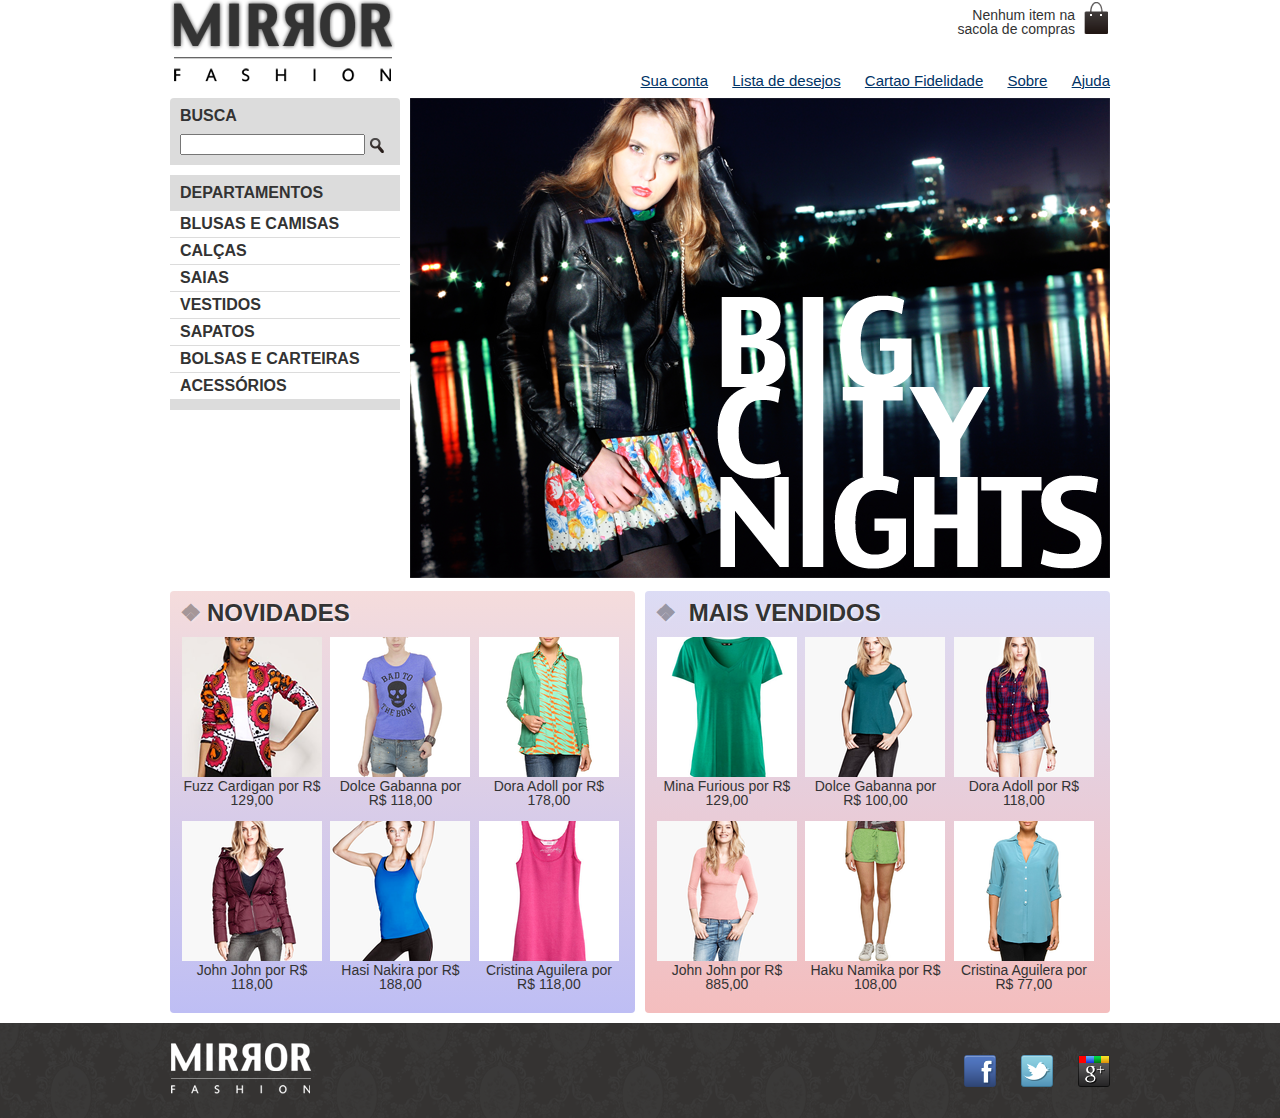
<file: index.html>
<!DOCTYPE html>
<html>
  <head>
      <title>Mirror Fashion</title>
      <meta charset="utf-8">
      <meta name="viewport" content= "width=device-width">
      <link rel="stylesheet" href="css/reset.css">
      <link rel="stylesheet" href="css/estilos.css">
      <link rel="stylesheet" href="css/mobile.css" media ="(max-width: 320px)">
  </head>
 <body>
 	<header class="container">
 		<h1><img src="img/logo.png" alt="Mirror Fashion"></h1>

 		<p class="sacola">
 			Nenhum item na sacola de compras
 		</p>

 		<nav class="menu-opcoes">
 			<ul>
 				<li><a href="#">Sua conta</a></li>
 				<li><a href="#">Lista de desejos</a></li>
 				<li><a href="#">Cartao Fidelidade</a></li>
 				<li><a href="sobre.html" target="_blank">Sobre</a></li>
 				<li><a href="#">Ajuda</a></li>
 			</ul>
 		</nav>
 	</header>
 	<div class="container destaque">
 		<section class="busca">
 			<h2>Busca</h2>

 			<form>
 				<input type="search">
 				<input type="image" src="img/busca.png">
 			</form>
 		</section>

 		<section class="menu-departamentos">
 			<h2>Departamentos</h2>

 			<nav>
 				<ul>
 					<li>
 						<a href="#">Blusas e Camisas</a>
 						<ul>
 							<li><a href="#">Manga curta</a></li>
 							<li><a href="#">Manga comprida</a></li>
 							<li><a href="#">Camisa Social</a></li>
 							<li><a href="#">Camisa Casual</a></li>
 						</ul>
 					</li>
 					<li><a href="#">Calças</a></li>
 					<li><a href="#">Saias</a></li>
 					<li><a href="#">Vestidos</a></li>
 					<li><a href="#">Sapatos</a></li>
 					<li><a href="#">Bolsas e Carteiras</a></li>
 					<li><a href="#">Acessórios</a></li>
 				</ul>
 			</nav>
 		</section>

 		<img src="img/destaque-home.png" alt="Promoção: Big City Night">
 	</div>

 	<div class="container paineis">
 		<section class="painel novidades">
 			<h2>Novidades</h2>
 			<ol>
 				<li><a href="produto.html">
 					<figure>
 						<img src="img/produtos/miniatura1.png">
 						<figcaption>Fuzz Cardigan por R$ 129,00</figcaption>
 					</figure>
 				</a>
 			</li>

 			<li><a href="produto2.html">
 				<figure>
 					<img src="img/produtos/miniatura2.png">
 					<figcaption> Dolce Gabanna por R$ 118,00</figcaption>
 				</figure>
 			</a>
 		</li>

 		<li><a href="produto3.html">
 				<figure>
 					<img src="img/produtos/miniatura3.png">
 					<figcaption> Dora Adoll por R$ 178,00</figcaption>
 				</figure>
 			</a>
 		</li>

 		<li><a href="produto4.html">
 				<figure>
 					<img src="img/produtos/miniatura4.png">
 					<figcaption> John John por R$ 118,00</figcaption>
 				</figure>
 			</a>
 		</li>

 		<li><a href="produto5.html">
 				<figure>
 					<img src="img/produtos/miniatura5.png">
 					<figcaption> Hasi Nakira por R$ 188,00</figcaption>
 				</figure>
 			</a>
 		</li>

 		<li><a href="produto6.html">
 				<figure>
 					<img src="img/produtos/miniatura6.png">
 					<figcaption> Cristina Aguilera por R$ 118,00</figcaption>
 				</figure>
 			</a>
 		</li>
 	</ol>
 		</section>

 		<section class="painel mais-vendidos">
 			<h2> Mais Vendidos</h2>
 			<ol>
 				<li><a href="produto7.html">
 					<figure>
 						<img src="img/produtos/miniatura7.png">
 						<figcaption>Mina Furious por R$ 129,00</figcaption>
 					</figure>
 				</a>
 			</li>

 			<li><a href="produto8.html">
 				<figure>
 					<img src="img/produtos/miniatura8.png">
 					<figcaption> Dolce Gabanna por R$ 100,00</figcaption>
 				</figure>
 			</a>
 		</li>

 		<li><a href="produto9.html">
 				<figure>
 					<img src="img/produtos/miniatura9.png">
 					<figcaption> Dora Adoll por R$ 118,00</figcaption>
 				</figure>
 			</a>
 		</li>

 		<li><a href="produto10.html">
 				<figure>
 					<img src="img/produtos/miniatura10.png">
 					<figcaption> John John por R$ 885,00</figcaption>
 				</figure>
 			</a>
 		</li>

 		<li><a href="produto11.html">
 				<figure>
 					<img src="img/produtos/miniatura11.png">
 					<figcaption> Haku Namika por R$ 108,00</figcaption>
 				</figure>
 			</a>
 		</li>

 		<li><a href="produto12.html">
 				<figure>
 					<img src="img/produtos/miniatura12.png">
 					<figcaption> Cristina Aguilera por R$ 77,00</figcaption>
 				</figure>
 			</a>
 		</li>

 			</ol>
 		</section>

 	</div>

 	<footer>
 		<div class="container">
 			<img src="img/logo-rodape.png" alt="Logo Mirror Fashion">
 			<ul class="social">
 				<li><a href="http://facebook.com/mirrorfashion" target="_blank">Facebook</a></li>
 				<li><a href="http://twitter.com/mirrorfashion" target="_blank">Twitter</a></li>
 				<li><a href="http://plus.google.com/mirrorfashion" target="_blank">Google</a></li>
 			</ul>
 		</div>
 	</footer>

 </body>
</html>
</file>
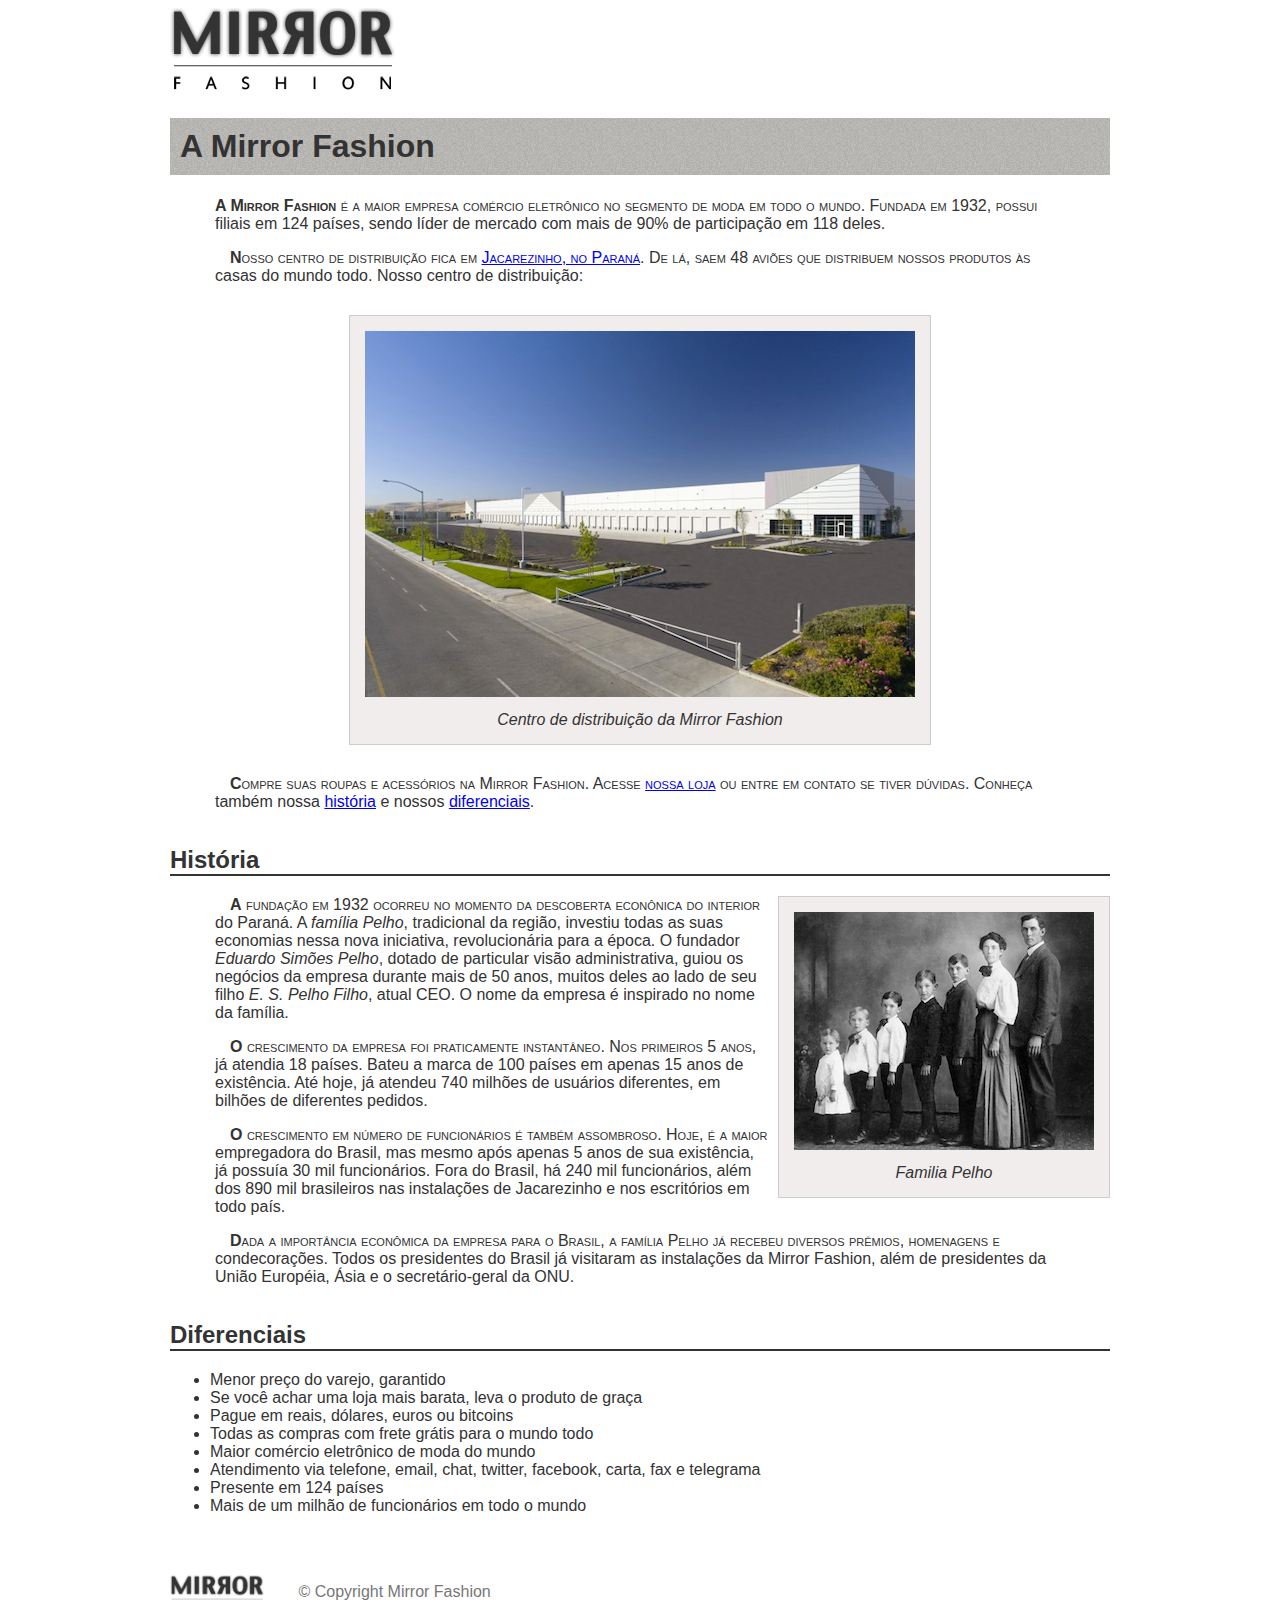
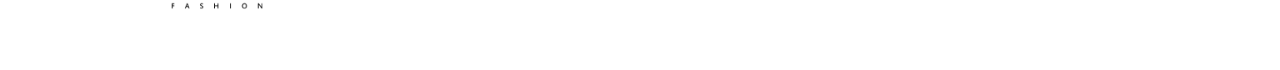
<file: sobre.html>
<!Doctype html>
<html>
  <head>
    <meta charset="UTF-8"/>
      <title>Sobre a Mirror Fashion</title>
      
      <link rel="stylesheet" href="css/sobre.css"/>
  </head>
<body>
<img src="img/logo.png"/>
<h1>A Mirror Fashion</h1>

<p><strong>A Mirror Fashion</strong> é a maior empresa comércio eletrônico no segmento de moda em todo o mundo.
    Fundada em 1932, possui filiais em 124 países, sendo líder de mercado com mais de 90% de
    participação em 118 deles.</p>

    <p>Nosso centro de distribuição fica em <a href="https://pt.wikipedia.org/wiki/Jacarezinho" target="_blank"> Jacarezinho, no Paraná</a>. De lá, saem 48 aviões que
        distribuem nossos produtos às casas do mundo todo. Nosso centro de distribuição:</p>

    <figure id="centro-distribuicao">
        <img src="img/centro-distribuicao.png">
        <figcaption>Centro de distribuição da Mirror Fashion</figcaption>
    </figure>

<p>Compre suas roupas e acessórios na Mirror Fashion. Acesse <a href="index.html" target="_blank"> nossa loja</a> ou entre em contato se tiver dúvidas. Conheça também nossa <a href="#historia">história</a> e nossos <a href="#diferenciais">diferenciais</a>.</p>



   <h2 id="historia"> História</h2>
<figure id="familia-pelho">
    <img src="img/familia-pelho.jpg">
    <figcaption> Familia Pelho</figcaption>
</figure>

    <p>A fundação em 1932 ocorreu no momento da descoberta econônica do interior do Paraná. A
        <em>família Pelho</em>, tradicional da região, investiu todas as suas economias nessa nova iniciativa,
        revolucionária para a época. O fundador <em>Eduardo Simões Pelho</em>, dotado de particular visão
    administrativa, guiou os negócios da empresa durante mais de 50 anos, muitos deles ao lado
        de seu filho <em>E. S. Pelho Filho</em>, atual CEO. O nome da empresa é inspirado no nome da família.</p>

    <p>O crescimento da empresa foi praticamente instantâneo. Nos primeiros 5 anos, já atendia 18 países.
    Bateu a marca de 100 países em apenas 15 anos de existência. Até hoje, já atendeu 740 milhões
        de usuários diferentes, em bilhões de diferentes pedidos.</p>

   <p> O crescimento em número de funcionários é também assombroso. Hoje, é a maior empregadora do
    Brasil, mas mesmo após apenas 5 anos de sua existência, já possuía 30 mil funcionários. Fora do
    Brasil, há 240 mil funcionários, além dos 890 mil brasileiros nas instalações de Jacarezinho e
       nos escritórios em todo país.</p>

    <p>Dada a importância econômica da empresa para o Brasil, a família Pelho já recebeu diversos prêmios,
    homenagens e condecorações. Todos os presidentes do Brasil já visitaram as instalações da Mirror
    Fashion, além de presidentes da União Européia, Ásia e o secretário-geral da ONU.</p>

<h2 id="diferenciais">Diferenciais</h2>
<ul>
    <li>Menor preço do varejo, garantido</li>
    <li>Se você achar uma loja mais barata, leva o produto de graça</li>
    <li>Pague em reais, dólares, euros ou bitcoins</li>
    <li>Todas as compras com frete grátis para o mundo todo</li>
    <li>Maior comércio eletrônico de moda do mundo</li>
    <li>Atendimento via telefone, email, chat, twitter, facebook, carta, fax e telegrama</li>
    <li>Presente em 124 países</li>
    <li>Mais de um milhão de funcionários em todo o mundo</li>
</ul>

<div id="rodape">
    <img src="img/logo.png">

    &copy; Copyright Mirror Fashion
</div>
</body>
</html>
</file>
<file: css/estilos.css>
header{
	position:relative;
}
.sacola{
	background: url(../img/sacola.png) no-repeat top right;
	font-size:14px;
	padding-right:35px;
	text-align: right;
	width: 140px;
	position:absolute;
	top:0;
	right:0;
}
.menu-opcoes{
	position:absolute;
	bottom:0;
	right:0;
}
.menu-opcoes a:hover{
color:#007dc6;
}
.menu-opcoes a:active{
	color:#867dc6;
}
.menu-opcoes ul{
font-size:15px;
}
.menu-opcoes ul li{
	display:inline;
	margin-left:20px;
}
.sacola{
	padding-top:8px;

}
.menu-opcoes a{
	color:#003366;
}
body{
	color:#333333;
	font-family:"Lucida Sans Unicode","Lucida Grande", sans-serif;
}
.container{
	margin: 0 auto;
	width: 940px;
}
.busca{
	border-top-left-radius: 4px;
	border-top-right-radius: 4px;
}
.busca, .menu-departamentos{
	background-color:#dcdcdc;
	font-weight:bold;
	text-transform: uppercase;
	margin-right: 10px;
	width:230px;
	float:left;
}
.busca h2, .busca form, .menu-departamentos h2{
	margin:10px;
}
.menu-departamentos li li a:before{
	content: '\272A';
padding-right: 3px;
}
.painel h2:before { 
content: '\2756'; 
padding-right: 5px; 
opacity: 0.4; 
} 
.menu-departamentos li{
	background-color: white;
	margin-bottom: 1px;
	padding: 5px 10px;
}
.menu-departamentos a{
	color: #333333;
	text-decoration: none;
}
.menu-departamentos li ul{
	display:none;
}
.menu-departamentos li:hover ul{
	display:block;
}
.menu-departamentos ul ul li{
	background-color: #dcdcdc;
}
.menu-departamentos li li a:before{
	content:'- ';
}
.busca input{
	vertical-align: middle;
}
.busca input[type=search]{
width:170;
}
.menu-departamentos{
	clear:left;
	margin-top: 10px;
	padding-bottom: 10px;
}
.destaque{
	margin-top:10px;
}
.painel{
	margin:10px 0;
	padding:10px;
	width:445px;
	border-radius: 4px;
	box-shadow: insert 1px 1px 4px #999;
}
.novidades{
	float: left;
	background-color: #f5dcdc;
	background: linear-gradient(#f5dcdc, #bebef4);
}
.mais-vendidos{
	float:right;
	background: #dcdcf5;
	background: linear-gradient(#dcdcf5, #f4bebe);
}
.painel li{
	display:inline-block;
	vertical-align: top;
	width:140px;
	margin:2px;
	padding-bottom:10px;
	transition: 0.7s ease-out;
}
.painel li:hover{
	background-color: rgba(255,255,255,0.8);
	box-shadow: 0 0 5px #333;
	transition: 0.7s ease-in;
	transform: scale(1.2) rotate(-5deg);
}
.painel li:nth-child(2n):hover { 
transform: scale(1.2) rotate(5deg); 
} 
.painel h2{
	font-size: 24px; 
	font-weight: bold; 
	text-transform: uppercase;
    margin-bottom: 10px;
	text-shadow:  1px 1px 2px rgba(255,255,255,0.8);
	
}
.painel a{
	color: #333; 
	font-size: 14px; 
	text-align: center; 
	text-decoration: none;
}
.novidades{
	background-color: #f5dcdc;
}
.mais-vendidos{
	background-color: #dcdcf5;
}

footer{
	background-image:url(../img/fundo-rodape.png);
	clear:both;
	padding: 20px 0;
}
footer .container{
position:relative;
}
.social{
	position:absolute;
	top:12px;
	right:0;
}
.social li{
	float:left;
	margin-left: 25px;
}
.social a{
	height:32px;
	width:32px;
	display: block;
	text-indent:-9999px;
}
.social a[href*="facebook.com"]{
	background-image: url(../img/facebook.png);
}
.social a[href*="twitter.com"]{
	background-image: url(../img/twitter.png);
}
.social a[href*="plus.google.com"]{
	background-image: url(../img/googleplus.png);
}
</file>
<file: css/mobile.css>
.container {
	width: 96%;
} 

header h1{
	text-align: center;
}

header h1 img{
	max-width: 50%;
}

.sacola{
	display: none;
}

.menu-opcoes{
	position: static;
	text-align: center;
}

.menu-opcoes ul li{
	display: inline-block;
	margin: 5px;
}

.busca,
 .menu-departamentos, 
 .destaques img{

margin-right:0;
width: 100%;
 }

 .painel{
 	width:auto;
 }

 .painel li { 
 	width: 30%; } 

 .painel img { 
 	width: 100%; 
 }
</file>
<file: css/sobre.css>
body{
    color:#333333;
    font-family: "Lucida Sans Unicode", "Lucida Grande", sans-serif;
    margin-left: auto;
    margin-right: auto;
    width: 940px;

}

p{
    padding: 0 45px;
    text-indent: 15px;
}
p:first-letter{
    font-weight: bold;
}
p:first-line{
    font-variant:small-caps;
}
h1{
    background-image: url("../img/sobre-background.jpg");
    padding: 10px;
}
h1 + p{
    text-indent:0;
}
h2{
    border-bottom: 2px solid #333333;
    margin-top: 35px;
}
figure{
    background-color: #F2EDED;
    border: 1px solid #ccc;
    text-align: center;
    padding:15px;
    margin:30px;
}
#familia-pelho{
    float: right;
    margin:0 0 10px 10px;
}

#centro-distribuicao{
    margin-left: auto;
    margin-right: auto;
    width:550px;

}
figcaption{
    font-style: italic;
    margin-top: 10px;
}

#rodape{
    color:#777;
    margin: 30px 0;
    padding:30px 0;
}

#rodape img{
    margin-right: 30px;
    vertical-align: middle;
    width:94px;
}
</file>
